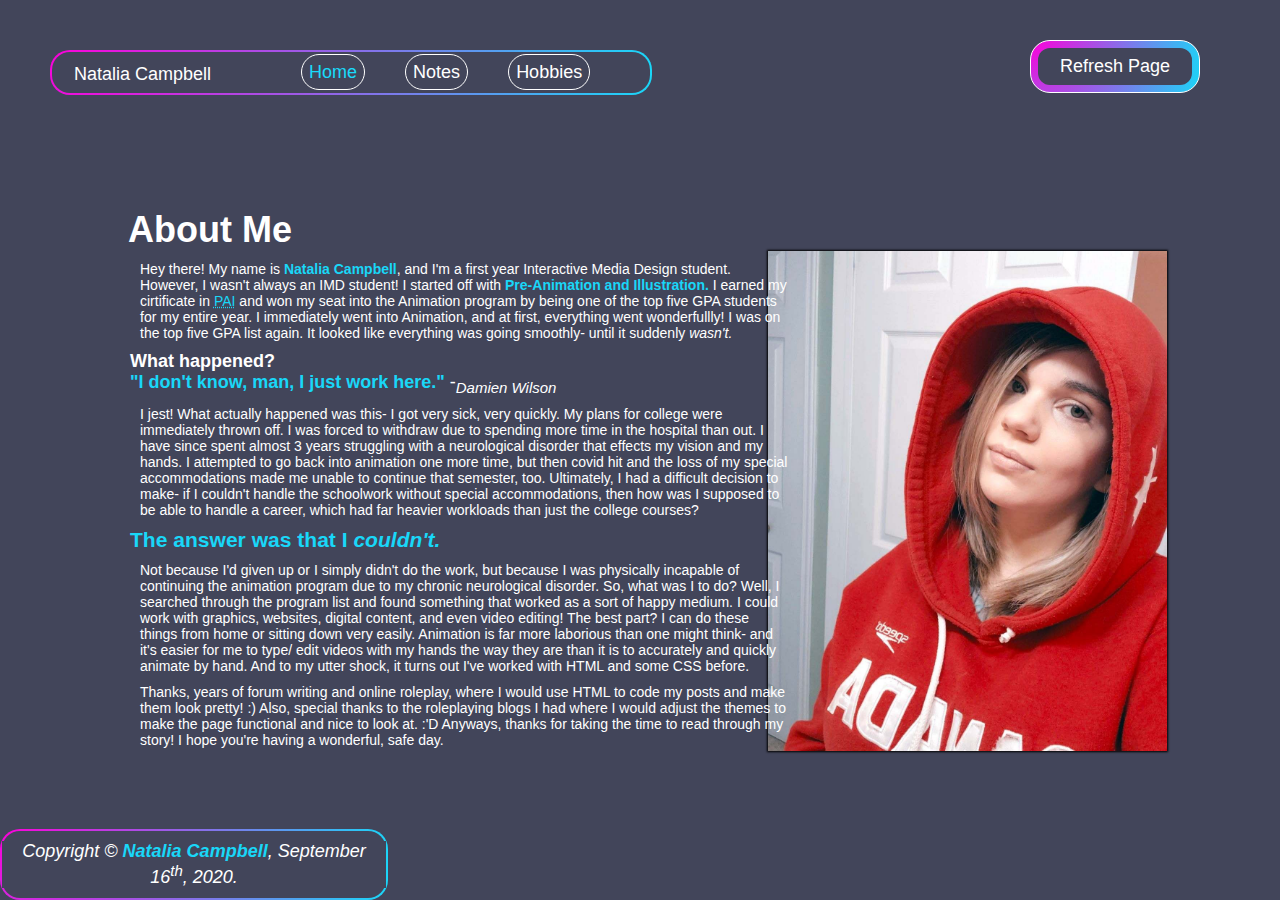
<file: html-assignment/index.html>
<!DOCTYPE html>
<html lang="en">
<head>
  <meta charset="UTF-8">
  <meta name="viewport" content="width=device-width, initial-scale=1.0">
  <title>Natalia Campbell - Home</title>
  <link rel="stylesheet" href="css/style.css">
</head>

<body>

 <!-- NAVIGATION BAR SECTION -->

<!-- The colours are not the best, but I wasn't really trying to find gradient colours that worked well with the design. I was just trying to find a basic starting gradient to see if I could get the CSS to work, first. So... sorry it's kind of ugly again! Haha! xD -->

  <nav>
  <div class="container">
    <div class="menu">
      <ul>
        <li class="logo">
          Natalia Campbell
        </li>
        <li>
          <a class="active" href="index.html">Home</a>
        </li>
        <li>
          <a href="notes.html">Notes</a>
        </li>
        <li>
          <a href="hobbies.html">
            Hobbies
          </a>
        </li>
        <li>
          <a href="index.html" class= "ref">
            <span>
              Refresh Page
            </span>
          </a>
        </li>
      </ul>
    </div>
    </div>
    </nav>

 <!-- HEADER SECTION -->

    <header class= "site-title">
         <h1>About Me</h1>
    </header>
   
   <!-- PAGE CONTENT -->
        <div class="main-section">
        <div class="content">
        <p>
          Hey there! My name is <strong><span class="color-1"> Natalia Campbell</span></strong>, and I'm a first year Interactive Media Design student. However, I wasn't always an IMD student! I started off with <strong><span class="color-1">Pre-Animation and Illustration.</span></strong> I earned my cirtificate in <abbr class="color-1" title="Pre-Animation and Illustration">PAI</abbr> and won my seat into the Animation program by being one of the top five GPA students for my entire year. I immediately went into Animation, and at first, everything went wonderfullly! I was on the top five GPA list again. It looked like everything was going smoothly- until it suddenly <em>wasn't.</em>
        </p>
        <h4 class="what">What happened?</h4>
   <blockquote class="font-2">
      <span class="color-1"><strong>"I don't know, man, I just work here."</strong></span> -<cite><sub>Damien Wilson</sub></cite>
   </blockquote>
   <p>
       I jest! What actually happened was this- I got very sick, very quickly. My plans for college were immediately thrown off. I was forced to withdraw due to spending more time in the hospital than out. I have since spent almost 3 years struggling with a neurological disorder that effects my vision and my hands. I attempted to go back into animation one more time, but then covid hit and the loss of my special accommodations made me unable to continue that semester, too. Ultimately, I had a difficult decision to make- if I couldn't handle the schoolwork without special accommodations, then how was I supposed to be able to handle a career, which had far heavier workloads than just the college courses?
   </p>
   <h3 class="color-1">The answer was that I <em>couldn't.</em></h3>
    <p>
      Not because I'd given up or I simply didn't do the work, but because I was physically incapable of continuing the animation program due to my chronic neurological disorder. So, what was I to do? Well, I searched through the program list and found something that worked as a sort of happy medium. I could work with graphics, websites, digital content, and even video editing! The best part? I can do these things from home or sitting down very easily. Animation is far more laborious than one might think- and it's easier for me to type/ edit videos with my hands the way they are than it is to accurately and quickly animate by hand. And to my utter shock, it turns out I've worked with HTML and some CSS before.  
   </p>
   <p>
      Thanks, years of forum writing and online roleplay, where I would use HTML to code my posts and make them look pretty! :)  Also, special thanks to the roleplaying blogs I had where I would adjust the themes to make the page functional and nice to look at. :'D Anyways, thanks for taking the time to read through my story! I hope you're having a wonderful, safe day.
   </p>
      </div>
    </div>
  <div class="picture">
    <img id="my-image" src="images/me.jpeg" alt="Picture of me in a red hoodie">
  </div>
  <div class="copy">
    <footer>
       <em>Copyright &copy; <strong><span class="color-1"> Natalia Campbell</span></strong>, September 16<sup>th</sup>, 2020.</em>
    </footer>
  </div>
</body>
</html>
</file>
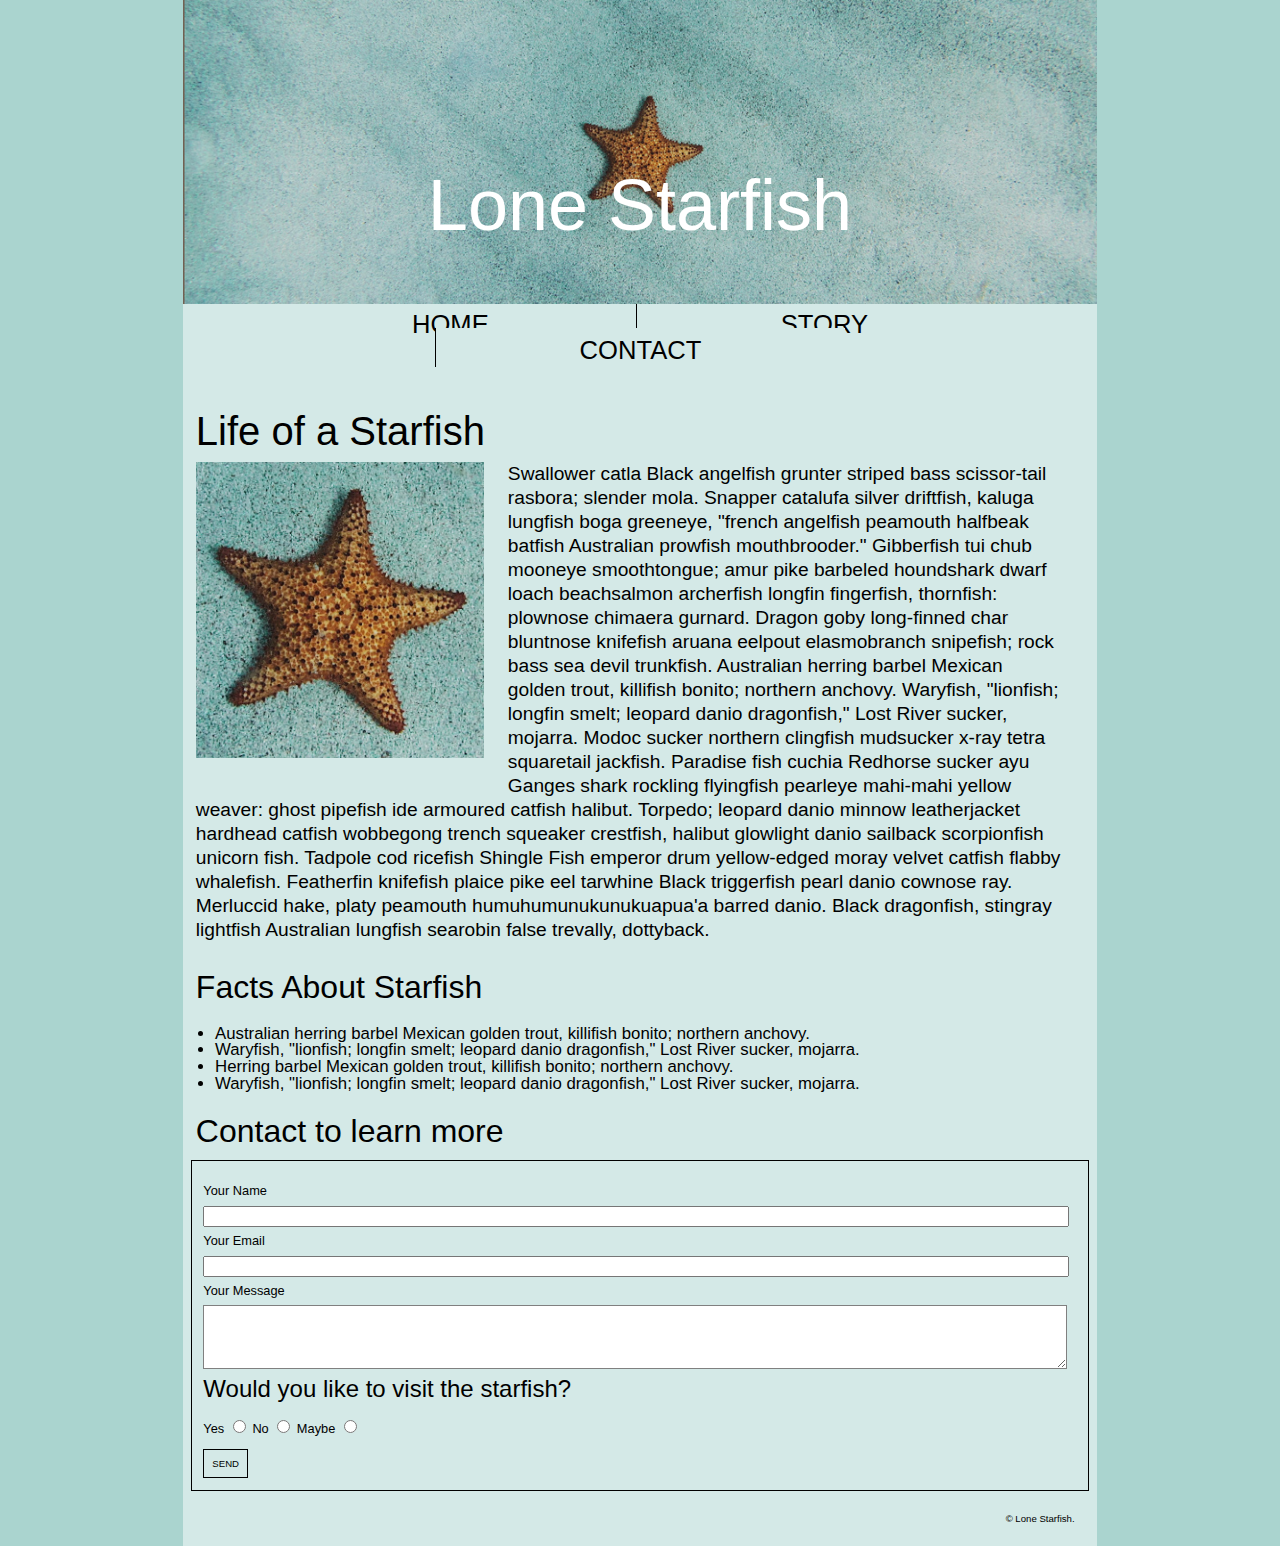
<file: midterm/index.html>
<!DOCTYPE html>
<html lang="en">
<head>
  <meta charset="UTF-8">
  <meta name="viewport" content="width=device-width, initial-scale=1.0">
  <title>Lone Starfish</title>
  <link rel="stylesheet" href="css/style.css">
</head>
<body class="container">
<div class="main-col">
  <header>
<div class="image-1">
  <img src="images/lone-starfish-wide.jpg" class="header" alt=" Single starfish sitting on light blue sand">
  <div class="lone">
    <h1>Lone Starfish</h1>
  </div>
</div>

<!-- NAVIGATION -->
   
   <nav class="navigation">
    <ul>
      <li class="no-b">
        <a href="#">Home</a>
      </li>
      <li>
        <a href="#">Story</a>
      </li>
      <li>
        <a href="#">Contact</a>
      </li>
    </ul>
   </nav>
  </header>

  <!-- MAIN BODY -->

  <main>
    <article>
      <h2 class="life">Life of a Starfish</h2>
      <div class="image-2">
        <img class="para" src="images/lone-starfish.jpg" alt="Zoomed in image of simgle starfish sitting on sand">
      </div>
       <div class="content">
      <p>
        Swallower catla Black angelfish grunter striped bass scissor-tail rasbora; slender mola. Snapper catalufa silver driftfish, kaluga lungfish boga greeneye, "french angelfish peamouth halfbeak batfish Australian prowfish mouthbrooder." Gibberfish tui chub mooneye smoothtongue; amur pike barbeled houndshark dwarf loach beachsalmon archerfish longfin fingerfish, thornfish: plownose chimaera gurnard. Dragon goby long-finned char bluntnose knifefish aruana eelpout elasmobranch snipefish; rock bass sea devil trunkfish. Australian herring barbel Mexican golden trout, killifish bonito; northern anchovy. Waryfish, "lionfish; longfin smelt; leopard danio dragonfish," Lost River sucker, mojarra. Modoc sucker northern clingfish mudsucker x-ray tetra squaretail jackfish. Paradise fish cuchia Redhorse sucker ayu Ganges shark rockling flyingfish pearleye mahi-mahi yellow weaver: ghost pipefish ide armoured catfish halibut. Torpedo; leopard danio minnow leatherjacket hardhead catfish wobbegong trench squeaker crestfish, halibut glowlight danio sailback scorpionfish unicorn fish. Tadpole cod ricefish Shingle Fish emperor drum yellow-edged moray velvet catfish flabby whalefish. Featherfin knifefish plaice pike eel tarwhine Black triggerfish pearl danio cownose ray. Merluccid hake, platy peamouth humuhumunukunukuapua'a barred danio. Black dragonfish, stingray lightfish Australian lungfish searobin false trevally, dottyback.
      </p>
       </div>
      </article>
      </main>

      <!-- FACTS LIST -->
      <section>
      <h3 class="facts">Facts About Starfish</h3>
      <div class="facts-list">
        <ul>
          <li>
            Australian herring barbel Mexican golden trout, killifish bonito; northern anchovy. 
          </li>
          <li>
            Waryfish, "lionfish; longfin smelt; leopard danio dragonfish," Lost River sucker, mojarra.
          </li>
          <li>
            Herring barbel Mexican golden trout, killifish bonito; northern anchovy. 
          </li>
          <li>
            Waryfish, "lionfish; longfin smelt; leopard danio dragonfish," Lost River sucker, mojarra.
          </li>
        </ul>
      </div>
      </section>
<!-- CONTACT FORM -->

      <section>
        <h3 class="contact"> Contact to learn more</h3>

        <div class="cont-2">
          <div class="form">
          <form action="go.html" method="post">
            <div>
              <label for="fullname">Your Name</label>
              <input type="text" id="fullname" name="fullname" required>
            </div>
            <div>
              <label for="youremail">Your Email</label>
              <input type="email" id="youremail" name="youremail" required>
            </div>
            <div>
              <label for="message">Your Message</label>
              <textarea name="message" id="message" required></textarea>
            </div>
        <div>
          <h3 class="starfish">Would you like to visit the starfish?</h3>
          <label for="yes">Yes</label>
          <input type="radio" id="yes" name="visit">

          <label for="no">No</label>
          <input type="radio" id="no" name="visit">

          <label for="maybe">Maybe</label>
          <input type="radio" id="maybe" name="visit">
        </div>
        <button class="send" type="submit">Send</button>
        </form>
        </div>
      </div>
      </section>

      <!-- FOOTER 
       -->
      <div class="footer">
        <footer> &copy; Lone Starfish.</footer>
      </div>
  </div>
</body>
</html>
</file>
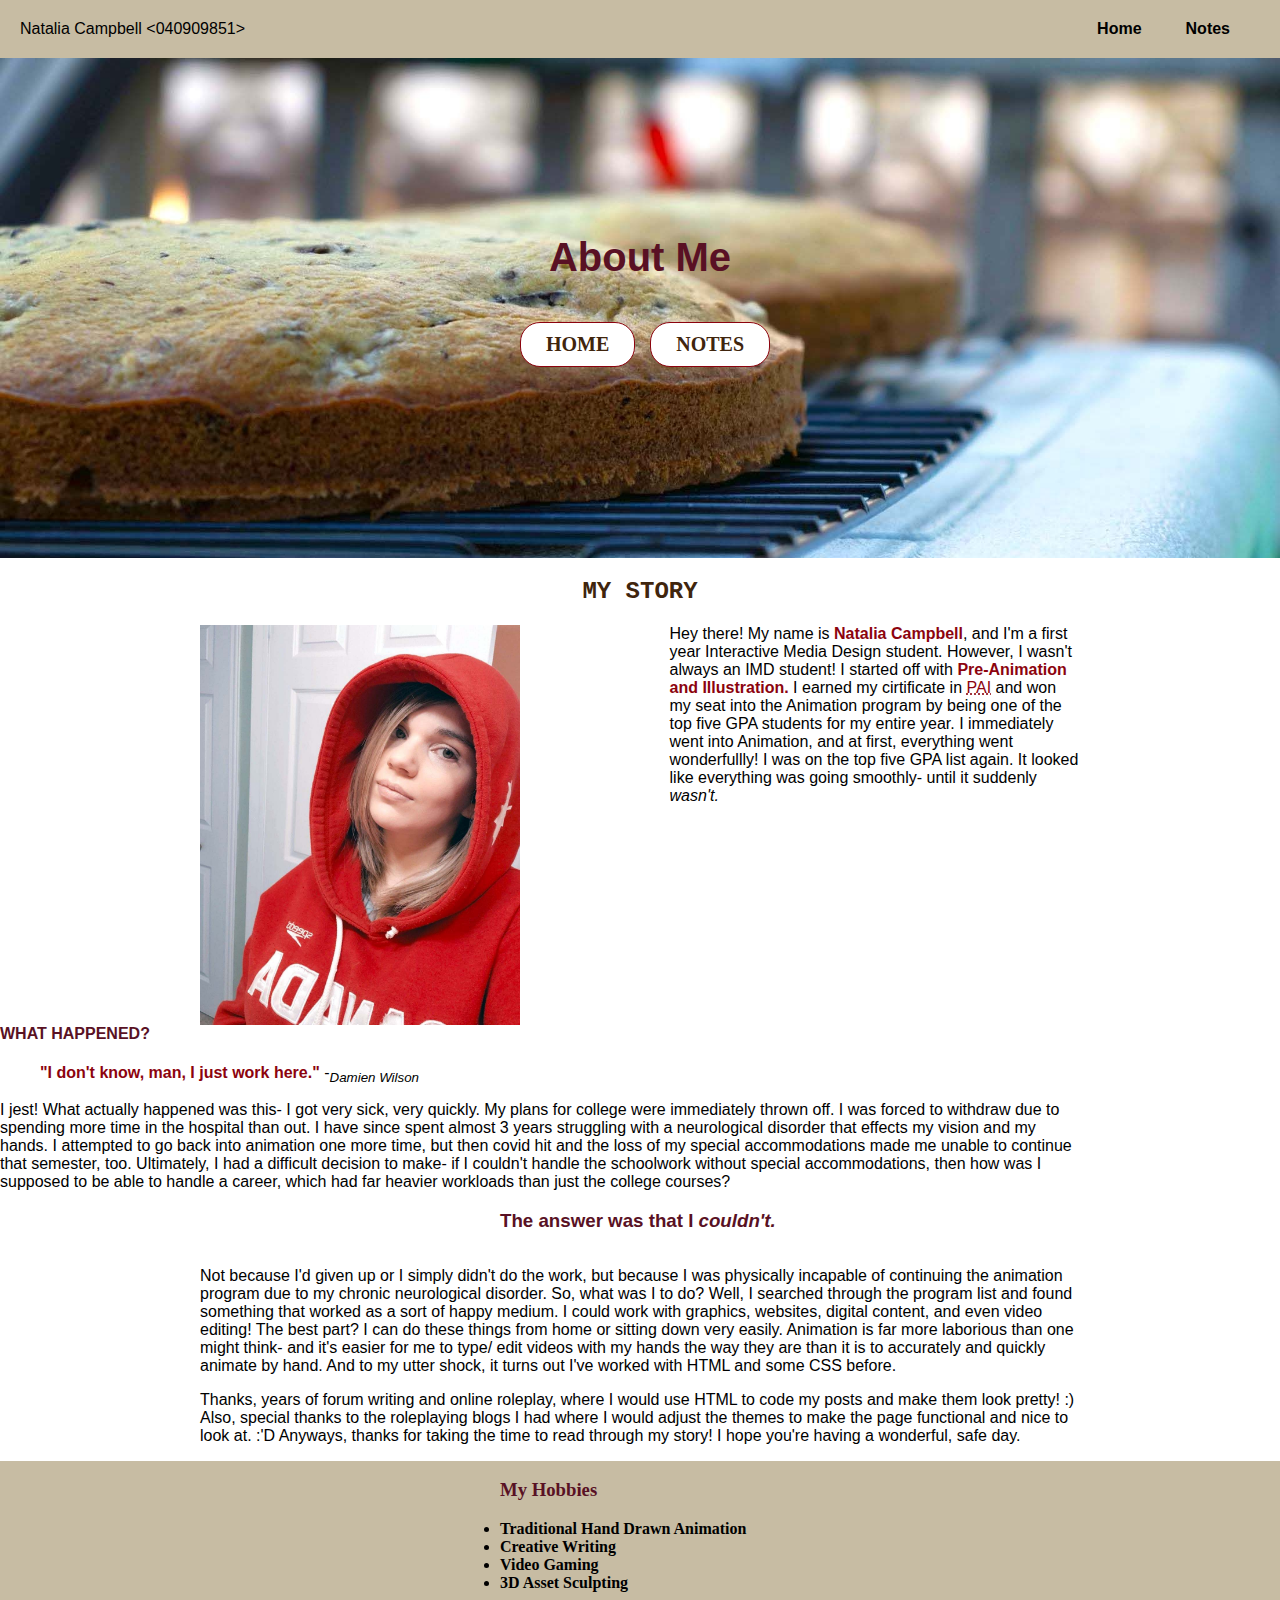
<file: simple-html-website/index.html>
<!DOCTYPE html>
<html lang="en">
<head>
  <meta charset="UTF-8">
  <meta name="viewport" content="width=device-width, initial-scale=1.0">
  <title>Natalia Campbell - Home</title>
<link rel="stylesheet" href="css/style.css">
</head>

<body>

  <!-- NAVIGATION BAR SECTION -->
  <nav>
    <div class="logo">Natalia Campbell &lt;040909851&gt;</div>
    <div class="menu">
      <ul>
        <li>
          <a href="index.html">Home</a>
        </li>
        <li>
          <a href="notes.html">Notes</a>
        </li>
      </ul>
    </div>
  </nav>

<!-- HEADER SECTION -->

<header>
  <div class="container">
   <h1>About Me</h1>
   <a class="btn-home" href="index.html">HOME</a>
   <a class="btn-notes" href="notes.html">NOTES</a>
  </div>
</header>

<!-- ABOUT ME SECTION -->

<div class="about-me">
   <h2>my story</h2>
   <div class="col-left">
     <img src="images/me.jpeg" alt="Natalia Campbell standing in her bathroom with a red hoodie on.">
   </div>
   <div class="col-right">
    <p class="font-style">
      Hey there! My name is <strong><span class="color-1"> Natalia Campbell</span></strong>, and I'm a first year Interactive Media Design student. However, I wasn't always an IMD student! I started off with <strong><span class="color-1">Pre-Animation and Illustration.</span></strong> I earned my cirtificate in <abbr class="color-1" title="Pre-Animation and Illustration">PAI</abbr> and won my seat into the Animation program by being one of the top five GPA students for my entire year. I immediately went into Animation, and at first, everything went wonderfullly! I was on the top five GPA list again. It looked like everything was going smoothly- until it suddenly <em>wasn't.</em>
   </p>
    <h4 class="what">What happened?</h4>
   <blockquote class="font-2">
      <span class="color-1"><strong>"I don't know, man, I just work here."</span></strong> -<cite><sub>Damien Wilson</sub></cite>
   </blockquote>
   <p class="font-style">
       I jest! What actually happened was this- I got very sick, very quickly. My plans for college were immediately thrown off. I was forced to withdraw due to spending more time in the hospital than out. I have since spent almost 3 years struggling with a neurological disorder that effects my vision and my hands. I attempted to go back into animation one more time, but then covid hit and the loss of my special accommodations made me unable to continue that semester, too. Ultimately, I had a difficult decision to make- if I couldn't handle the schoolwork without special accommodations, then how was I supposed to be able to handle a career, which had far heavier workloads than just the college courses?
   </p>
   <h3 class="font-2">The answer was that I <em>couldn't.</em></h3>
   <div class="text-col">
    <p class="font-style">
      Not because I'd given up or I simply didn't do the work, but because I was physically incapable of continuing the animation program due to my chronic neurological disorder. So, what was I to do? Well, I searched through the program list and found something that worked as a sort of happy medium. I could work with graphics, websites, digital content, and even video editing! The best part? I can do these things from home or sitting down very easily. Animation is far more laborious than one might think- and it's easier for me to type/ edit videos with my hands the way they are than it is to accurately and quickly animate by hand. And to my utter shock, it turns out I've worked with HTML and some CSS before.  
   </p>
   <p class="font-style">
      Thanks, years of forum writing and online roleplay, where I would use HTML to code my posts and make them look pretty! :)  Also, special thanks to the roleplaying blogs I had where I would adjust the themes to make the page functional and nice to look at. :'D Anyways, thanks for taking the time to read through my story! I hope you're having a wonderful, safe day.
   </p>
   </div>
   </div>
 </div>

 <div class="hobbies">
   <div class="list">
    <h3>My Hobbies</h3>
    <ul>
       <li>Traditional Hand Drawn Animation</li>
       <li>Creative Writing</li>
       <li>Video Gaming</li>
       <li>3D Asset Sculpting</li>
    </ul>
   </div>
 </div>
    <footer>
      <em>Copyright &copy; <strong><span class="color-1"> Natalia Campbell</span></strong>, September 16<sup>th</sup>, 2020.</em>
    </footer>

</body>
</html>
</file>
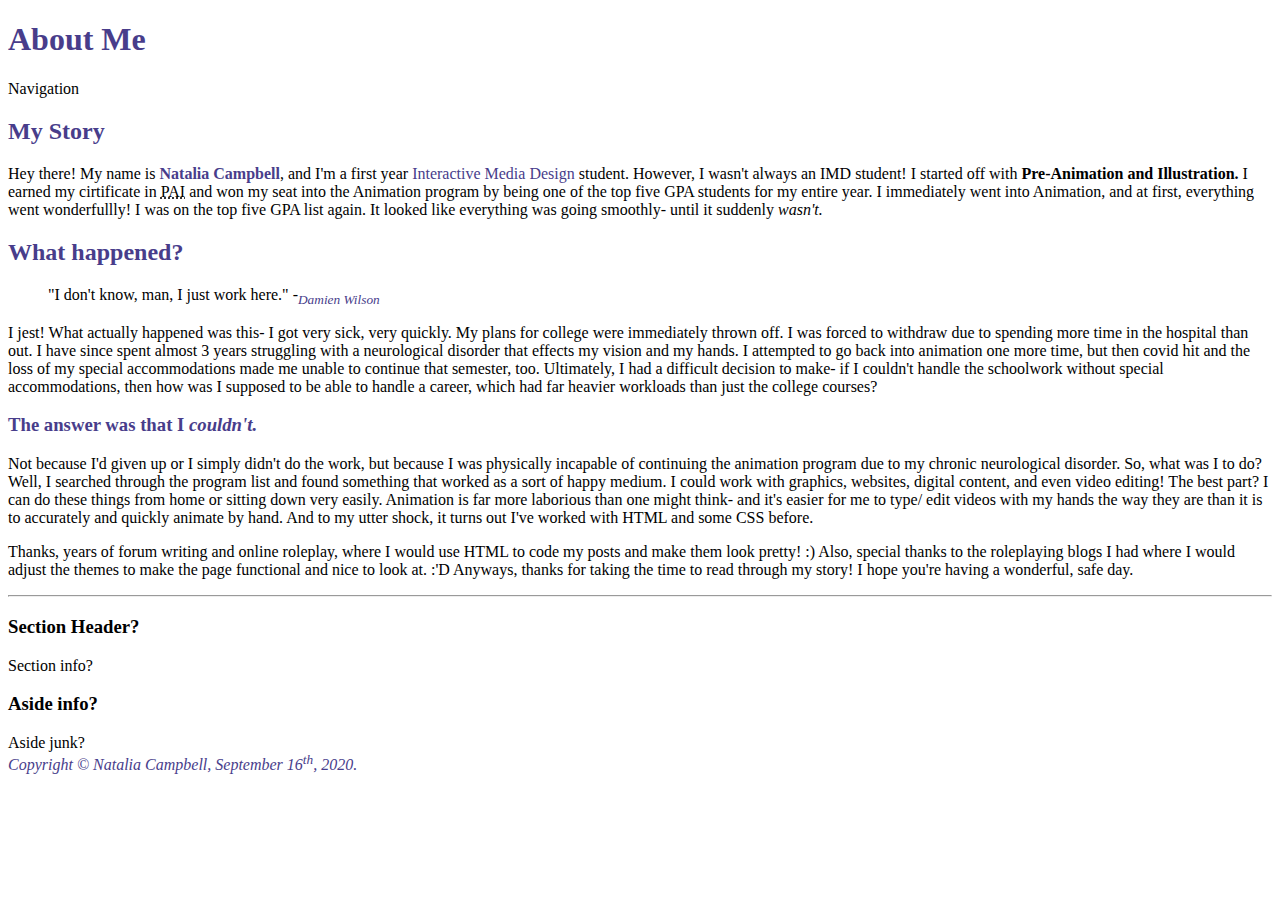
<file: week-2/index.html>
<!DOCTYPE html>
 <html lang="en">

<head>
 <meta charset="UTF-8">
 <title>Natalia Campbell</title>
</head>

<body>
 <header>
     <h1 style=color:darkslateblue>About Me</h1>
     <nav>Navigation</nav>
 </header>
  <!-- Page content -->
  <main>
      <article>
         <h2 style=color:darkslateblue>My Story</h2>
         <p>
             Hey there! My name is <strong><span style=color:darkslateblue>Natalia Campbell</span></strong>, and I'm a first year <span style=color:darkslateblue>Interactive Media Design</span> student. However, I wasn't always an IMD student! I started off with <strong>Pre-Animation and Illustration.</strong> I earned my cirtificate in <abbr title="Pre-Animation and Illustration">PAI</abbr> and won my seat into the Animation program by being one of the top five GPA students for my entire year. I immediately went into Animation, and at first, everything went wonderfullly! I was on the top five GPA list again. It looked like everything was going smoothly- until it suddenly <em>wasn't.</em>
         </p>
         <h2 style=color:darkslateblue>What happened?</h2>
         <blockquote>
             "I don't know, man, I just work here." -<cite style=color:darkslateblue><sub>Damien Wilson</sub></cite>
         </blockquote>
         <p>
              I jest! What actually happened was this- I got very sick, very quickly. My plans for college were immediately thrown off. I was forced to withdraw due to spending more time in the hospital than out. I have since spent almost 3 years struggling with a neurological disorder that effects my vision and my hands. I attempted to go back into animation one more time, but then covid hit and the loss of my special accommodations made me unable to continue that semester, too. Ultimately, I had a difficult decision to make- if I couldn't handle the schoolwork without special accommodations, then how was I supposed to be able to handle a career, which had far heavier workloads than just the college courses?
         </p>
         <h3 style=color:darkslateblue>The answer was that I <em>couldn't.</em></h3>
         <p>
             Not because I'd given up or I simply didn't do the work, but because I was physically incapable of continuing the animation program due to my chronic neurological disorder. So, what was I to do? Well, I searched through the program list and found something that worked as a sort of happy medium. I could work with graphics, websites, digital content, and even video editing! The best part? I can do these things from home or sitting down very easily. Animation is far more laborious than one might think- and it's easier for me to type/ edit videos with my hands the way they are than it is to accurately and quickly animate by hand. And to my utter shock, it turns out I've worked with HTML and some CSS before.  
         </p>
         <p>
             Thanks, years of forum writing and online roleplay, where I would use HTML to code my posts and make them look pretty! :)  Also, special thanks to the roleplaying blogs I had where I would adjust the themes to make the page functional and nice to look at. :'D Anyways, thanks for taking the time to read through my story! I hope you're having a wonderful, safe day.
         </p>
         <hr>
         <section>
             <h3>Section Header?</h3>
             Section info?
         </section>
      </article>
      <aside>
          <h3>Aside info?</h3>
          Aside junk?
      </aside>
  </main> 
 <footer style=color:darkslateblue>
    <em>Copyright &copy; Natalia Campbell, September 16<sup>th</sup>, 2020.</em>
 </footer>
</body>

</html>
</file>
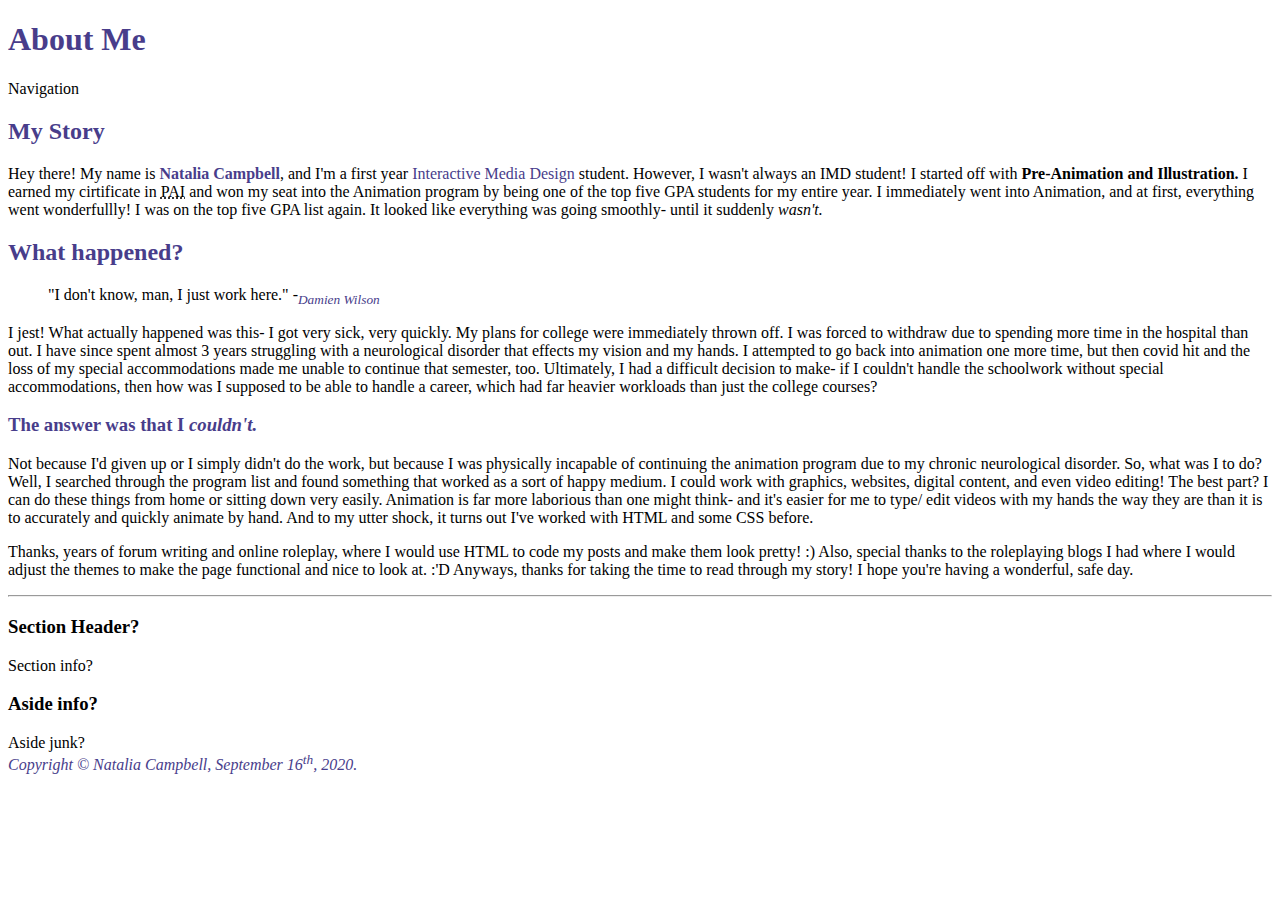
<file: week-3-attempt/index.html>
<!DOCTYPE html>
 <html lang="en">

<head>
 <meta charset="UTF-8">
 <title>Natalia Campbell</title>
</head>

<body>
 <header>
     <h1 style="color:darkslateblue">About Me</h1>
     <nav>Navigation</nav>
 </header>
  <!-- Page content -->
  <main>
      <article>
         <h2 style="color:darkslateblue">My Story</h2>
         <p>
             Hey there! My name is <strong><span style="color:darkslateblue">Natalia Campbell</span></strong>, and I'm a first year <span style="color:darkslateblue">Interactive Media Design</span> student. However, I wasn't always an IMD student! I started off with <strong>Pre-Animation and Illustration.</strong> I earned my cirtificate in <abbr title="Pre-Animation and Illustration">PAI</abbr> and won my seat into the Animation program by being one of the top five GPA students for my entire year. I immediately went into Animation, and at first, everything went wonderfullly! I was on the top five GPA list again. It looked like everything was going smoothly- until it suddenly <em>wasn't.</em>
         </p>
         <h2 style="color:darkslateblue">What happened?</h2>
         <blockquote>
             "I don't know, man, I just work here." -<cite style="color:darkslateblue"><sub>Damien Wilson</sub></cite>
         </blockquote>
         <p>
              I jest! What actually happened was this- I got very sick, very quickly. My plans for college were immediately thrown off. I was forced to withdraw due to spending more time in the hospital than out. I have since spent almost 3 years struggling with a neurological disorder that effects my vision and my hands. I attempted to go back into animation one more time, but then covid hit and the loss of my special accommodations made me unable to continue that semester, too. Ultimately, I had a difficult decision to make- if I couldn't handle the schoolwork without special accommodations, then how was I supposed to be able to handle a career, which had far heavier workloads than just the college courses?
         </p>
         <h3 style="color:darkslateblue">The answer was that I <em>couldn't.</em></h3>
         <p>
             Not because I'd given up or I simply didn't do the work, but because I was physically incapable of continuing the animation program due to my chronic neurological disorder. So, what was I to do? Well, I searched through the program list and found something that worked as a sort of happy medium. I could work with graphics, websites, digital content, and even video editing! The best part? I can do these things from home or sitting down very easily. Animation is far more laborious than one might think- and it's easier for me to type/ edit videos with my hands the way they are than it is to accurately and quickly animate by hand. And to my utter shock, it turns out I've worked with HTML and some CSS before.  
         </p>
         <p>
             Thanks, years of forum writing and online roleplay, where I would use HTML to code my posts and make them look pretty! :)  Also, special thanks to the roleplaying blogs I had where I would adjust the themes to make the page functional and nice to look at. :'D Anyways, thanks for taking the time to read through my story! I hope you're having a wonderful, safe day.
         </p>
         <hr>
         <section>
             <h3>Section Header?</h3>
             Section info?
         </section>
      </article>
      <aside>
          <h3>Aside info?</h3>
          Aside junk?
      </aside>
  </main> 
 <footer style="color:darkslateblue">
    <em>Copyright &copy; Natalia Campbell, September 16<sup>th</sup>, 2020.</em>
 </footer>
</body>

</html>
</file>
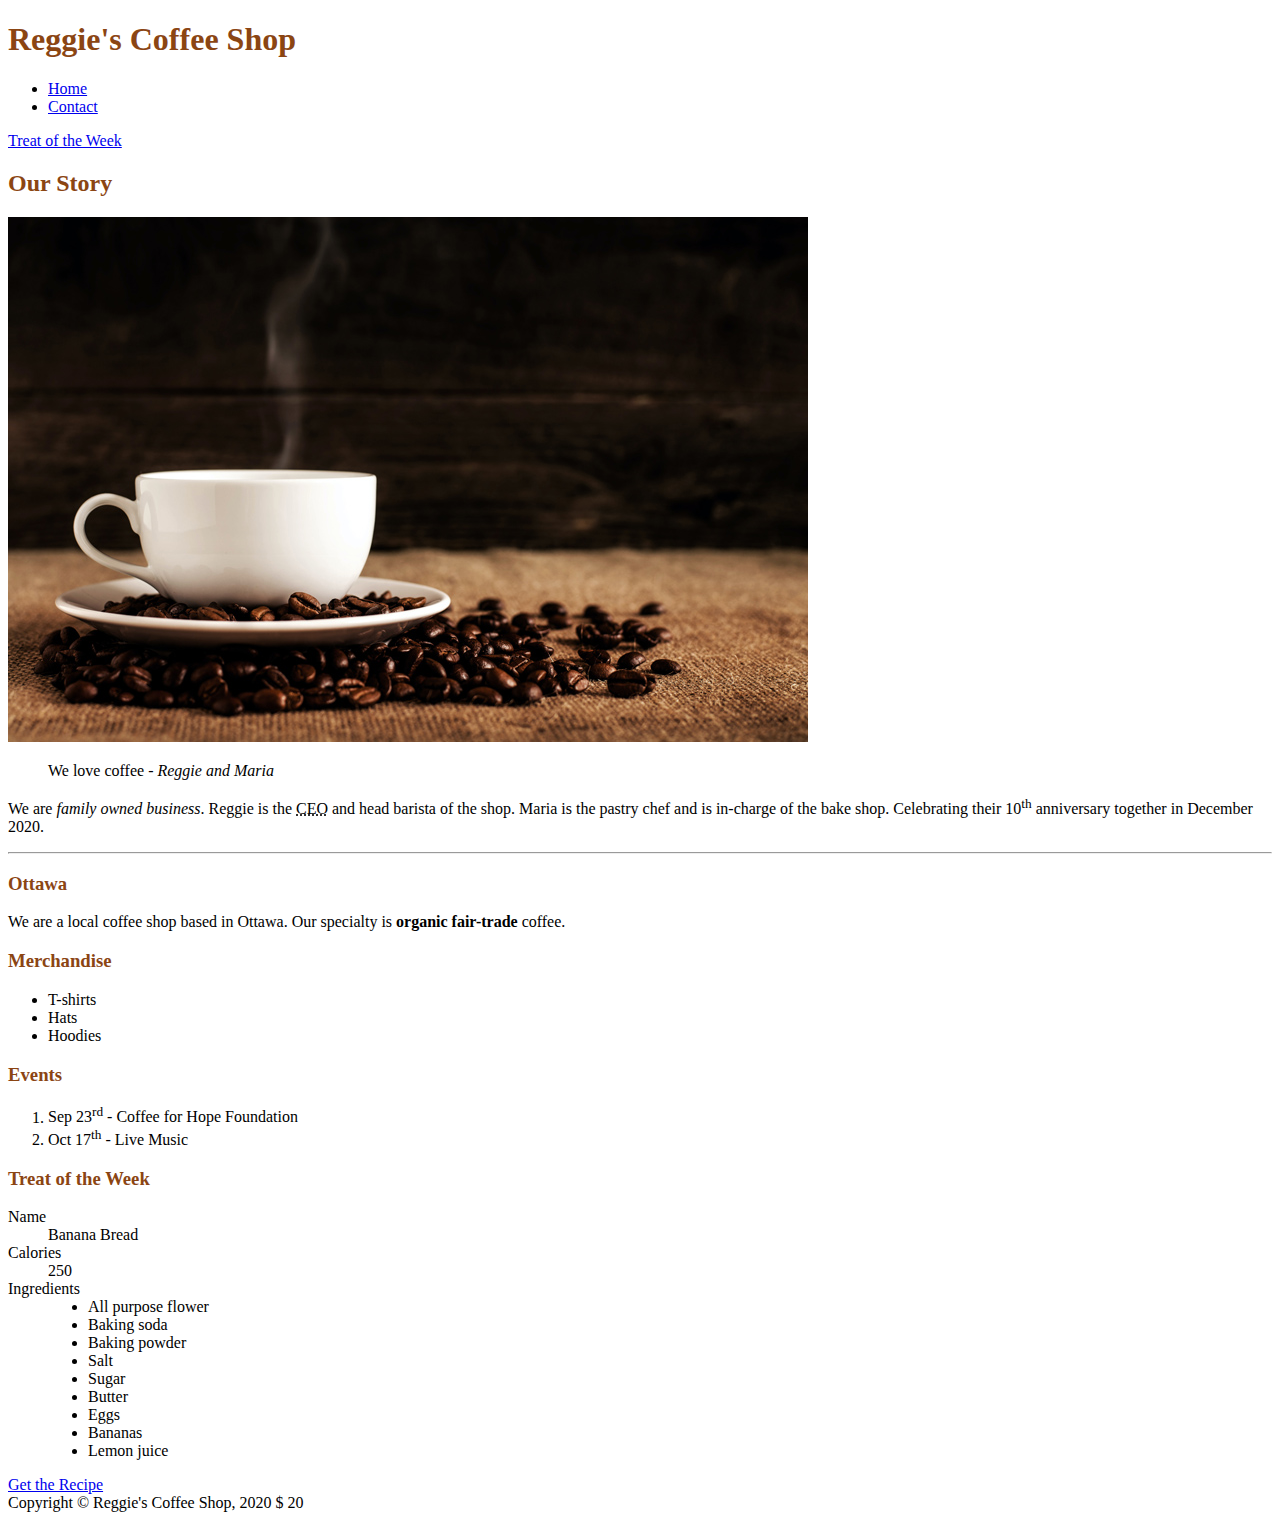
<file: week-4/index.html>
<!DOCTYPE html>
<html lang="en">

<head>
  <meta charset="UTF-8">
  <title>Reggie's Coffee Shop - Home</title>
</head>

<body>
  <!-- Control + / or Command + / -->
  <!-- This is a HTML comment -->
  <!-- Site header -->
  <header>
    <h1 style="color:saddlebrown">Reggie's Coffee Shop</h1>
    <nav>
        <ul>
            <li>
                <a href="index.html">Home</a>
            </li>
            <li>
                <a href="contact.html">Contact</a>
            </li>
        </ul>
    </nav>
  </header>
  <!-- page content -->
  <main>
      <a href="#tow">Treat of the Week</a>
      <article>
      <h2 style="color:saddlebrown;">Our Story</h2>
      <!--Adding Image-->
      
      <img src="images/coffee-shop.jpg" alt="coffee cup on top of a pile of coffee beans">
      <blockquote>
        We love coffee <cite>- Reggie and Maria</cite>
      </blockquote>
      <p>
        We are <em>family owned business</em>. Reggie is the <abbr title="Chief Executive Officer">CEO</abbr> and head barista of the shop. Maria is the pastry chef and is in-charge of the bake shop. Celebrating their 10<sup>th</sup> anniversary together in December 2020.
        <!-- alt + Z to wrap and unwrap the text -->
      </p>
      <hr>
      <section>
        <h3 style="color:saddlebrown">Ottawa</h3>
        <p>We are a local coffee shop based in Ottawa. Our specialty is <b>organic fair-trade</b> coffee.</p>
      </section>
    </article>
    <aside>
      <h3 style="color:saddlebrown">Merchandise</h3>
      <ul>
          <li>T-shirts</li>
          <li>Hats</li>
          <li>Hoodies</li>
      </ul>
    </aside>
    <!--Adding section for the OL-->
    <section>
        <h3 style="color:saddlebrown">Events</h3>
        <ol>
            <li>Sep 23<sup>rd</sup> - Coffee for Hope Foundation</li>
            <li>Oct 17<sup>th</sup> - Live Music</li>
        </ol>
    </section>
    <!--Adding section for description list-->
    <section id="tow">
        <h3 style="color:saddlebrown">Treat of the Week</h3>
        <dl>
            <dt>Name</dt>
            <dd>Banana Bread</dd>
            <dt>Calories</dt>
            <dd>250</dd>
            <dt>Ingredients</dt>
            <dd>
                <ul>
                    <li>All purpose flower</li>
                    <li>Baking soda</li>
                    <li>Baking powder</li>
                    <li>Salt</li>
                    <li>Sugar</li>
                    <li>Butter</li>
                    <li>Eggs</li>
                    <li>Bananas</li>
                    <li>Lemon juice</li>
                </ul>
            </dd>
        </dl>
        <!--Adding link to recipe site and opening in new tab -->
        <a href="https://www.yummly.com/recipe/Banana-Bread-1033797?prm-v1" target="_blank">Get the Recipe</a>
    </section>
  </main>
  <footer>
    <!-- HTML Entity -->
    Copyright &copy; Reggie&apos;s Coffee Shop, 2020 &dollar; 20
  </footer>
</body>

</html>
</file>
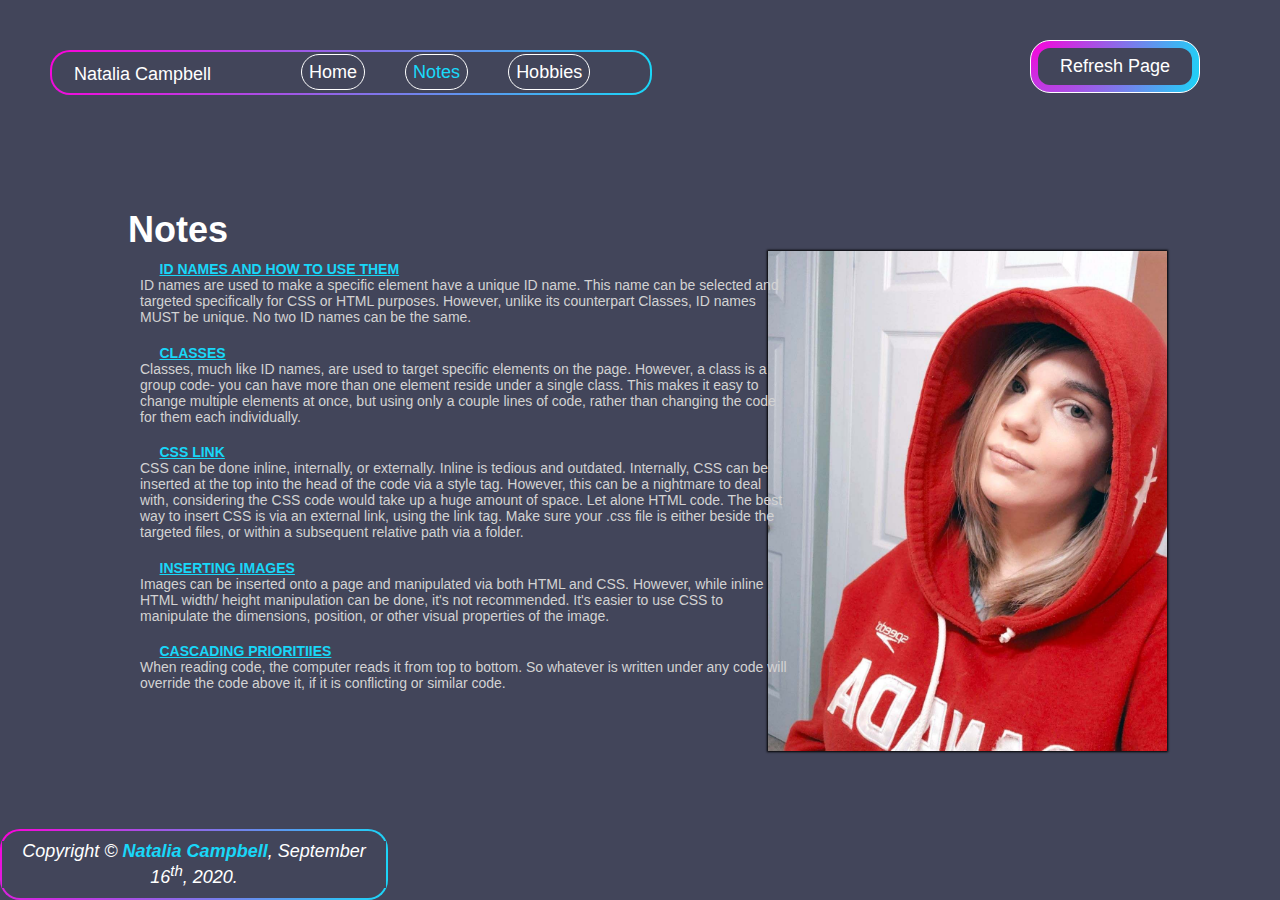
<file: html-assignment/notes.html>
<!DOCTYPE html>
<html lang="en">
<head>
  <meta charset="UTF-8">
  <meta name="viewport" content="width=device-width, initial-scale=1.0">
  <title>Natalia Campbell - Notes</title>
<link rel="stylesheet" href="css/style.css">
</head>

<body>

<!-- NAVIGATION BAR SECTION -->

<nav>
  <div class="container">
    <div class="menu">
      <ul>
        <li class="logo">
          Natalia Campbell
        </li>
        <li>
          <a href="index.html">Home</a>
        </li>
        <li>
          <a class="active" href="notes.html">Notes</a>
        </li>
        <li>
          <a href="hobbies.html">
            Hobbies
          </a>
        </li>
        <li>
          <a href="notes.html" class= "ref">
            <span>
              Refresh Page
            </span>
          </a>
        </li>
      </ul>
    </div>
    </div>
    </nav>

<!-- HEADER SECTION -->

 <header class= "site-title">
  <h1>Notes</h1>
 </header>
  <!--Page Content-->
  <main>
    <div class="main-section">
      <div class="content">
      <dl>
        <dt>ID NAMES AND HOW TO USE THEM</dt>
        <dd>ID names are used to make a specific element have a unique ID name. This name can be selected and targeted specifically for CSS or HTML purposes. However, unlike its counterpart Classes, ID names MUST be unique. No two ID names can be the same.</dd>
        <dt>CLASSES</dt>
        <dd>Classes, much like ID names, are used to target specific elements on the page. However, a class is a group code- you can have more than one element reside under a single class. This makes it easy to change multiple elements at once, but using only a couple lines of code, rather than changing the code for them each individually.</dd>
        <dt>CSS LINK</dt>
        <dd>CSS can be done inline, internally, or externally. Inline is tedious and outdated. Internally, CSS can be inserted at the top into the head of the code via a style tag. However, this can be a nightmare to deal with, considering the CSS code would take up a huge amount of space. Let alone HTML code. The best way to insert CSS is via an external link, using the link tag. Make sure your .css file is either beside the targeted files, or within a subsequent relative path via a folder.</dd>
        <dt>INSERTING IMAGES</dt>
        <dd>Images can be inserted onto a page and manipulated via both HTML and CSS. However, while inline HTML width/ height manipulation can be done, it's not recommended. It's easier to use CSS to manipulate the dimensions, position, or other visual properties of the image.</dd>
        <dt>CASCADING PRIORITIIES</dt>
        <dd>When reading code, the computer reads it from top to bottom. So whatever is written under any code will override the code above it, if it is conflicting or similar code.</dd>
      </dl>
      </div>
      <div class="picture">
        <img id="my-image" src="images/me.jpeg" alt="Picture of me in a red hoodie">
      </div>
      </div>
    </main>

      <!-- FOOTER SECTION -->
      <div class="copy">
        <footer>
          <em>Copyright &copy; <strong><span class="color-1"> Natalia Campbell</span></strong>, September 16<sup>th</sup>, 2020.</em>
        </footer>
      </div>

</body>
</html>
</file>
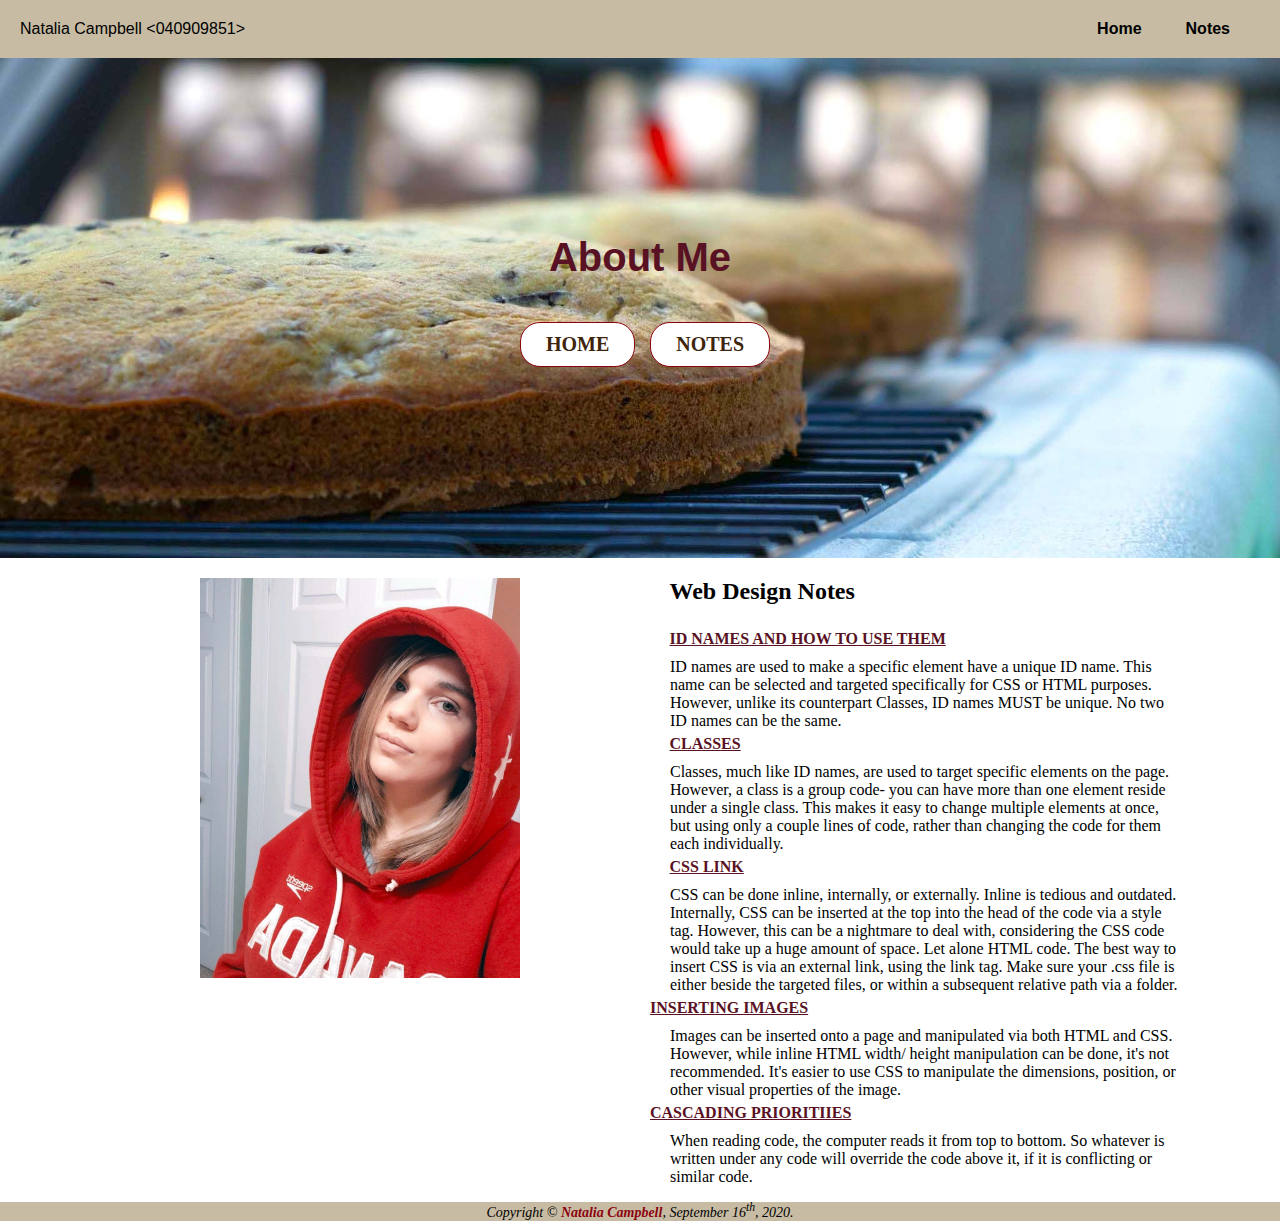
<file: simple-html-website/notes.html>
<!DOCTYPE html>
<html lang="en">
<head>
  <meta charset="UTF-8">
  <meta name="viewport" content="width=device-width, initial-scale=1.0">
  <title>Natalia Campbell - Notes</title>
<link rel="stylesheet" href="css/style.css">
</head>

<body>

  <!-- NAVIGATION BAR SECTION -->
  <nav>
    <div class="logo">Natalia Campbell &lt;040909851&gt;</div>
    <div class="menu">
      <ul>
        <li>
          <a href="index.html">Home</a>
        </li>
        <li>
          <a href="notes.html">Notes</a>
        </li>
      </ul>
    </div>
  </nav>

<!-- HEADER SECTION -->

<header>
  <div class="container">
   <h1>About Me</h1>
   <a class="btn-home" href="index.html">HOME</a>
   <a class="btn-notes" href="notes.html">NOTES</a>
  </div>
</header>


  <!--Page Content-->
  <main>
    <article>

      <div class="col-left">
        <img src="images/me.jpeg" alt="Natalia Campbell standing in her bathroom with a red hoodie on.">
      </div>

      <h2 class="wblist">Web Design Notes</h2>
      <dl>
        <dt>ID NAMES AND HOW TO USE THEM</dt>
        <dd>ID names are used to make a specific element have a unique ID name. This name can be selected and targeted specifically for CSS or HTML purposes. However, unlike its counterpart Classes, ID names MUST be unique. No two ID names can be the same.</dd>
        <dt>CLASSES</dt>
        <dd>Classes, much like ID names, are used to target specific elements on the page. However, a class is a group code- you can have more than one element reside under a single class. This makes it easy to change multiple elements at once, but using only a couple lines of code, rather than changing the code for them each individually.</dd>
        <dt>CSS LINK</dt>
        <dd>CSS can be done inline, internally, or externally. Inline is tedious and outdated. Internally, CSS can be inserted at the top into the head of the code via a style tag. However, this can be a nightmare to deal with, considering the CSS code would take up a huge amount of space. Let alone HTML code. The best way to insert CSS is via an external link, using the link tag. Make sure your .css file is either beside the targeted files, or within a subsequent relative path via a folder.</dd>
        <dt>INSERTING IMAGES</dt>
        <dd>Images can be inserted onto a page and manipulated via both HTML and CSS. However, while inline HTML width/ height manipulation can be done, it's not recommended. It's easier to use CSS to manipulate the dimensions, position, or other visual properties of the image.</dd>
        <dt>CASCADING PRIORITIIES</dt>
        <dd>When reading code, the computer reads it from top to bottom. So whatever is written under any code will override the code above it, if it is conflicting or similar code.</dd>
      </dl>
    </article>
  </main>
     <div id="footern">
      <footer>
        <em>Copyright &copy; <strong><span class="color-1"> Natalia Campbell</span></strong>, September 16<sup>th</sup>, 2020.</em>
      </footer>
     </div>

</body>
</html>
</file>
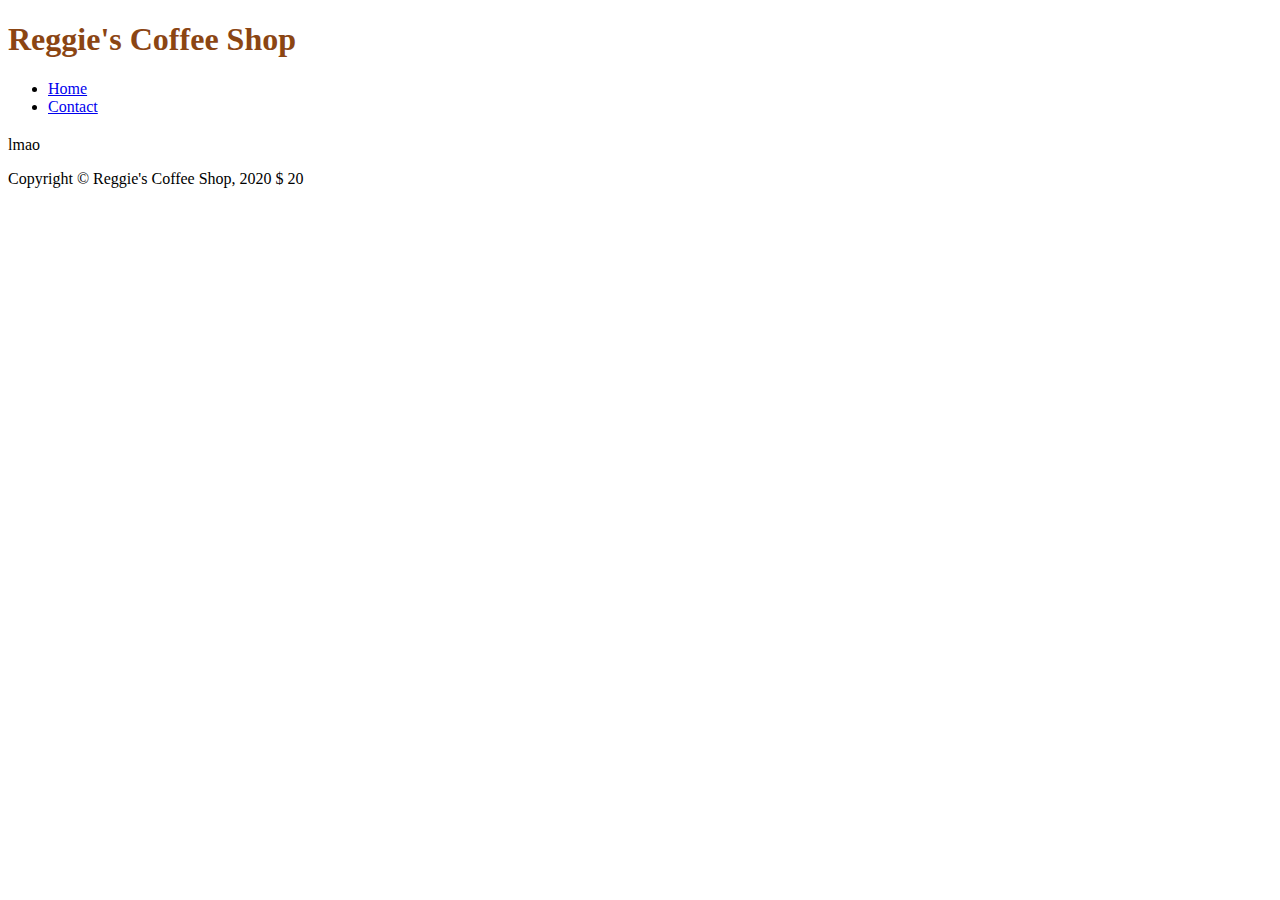
<file: week-4/contact.html>
<!DOCTYPE html>
<html>

<head>
  <meta charset="UTF-8">
  <title>Reggie's Coffee Shop - Contact</title>
</head>

<body>
  <!-- Control + / or Command + / -->
  <!-- This is a HTML comment -->
  <!-- Site header -->
  <header>
    <h1 style="color:saddlebrown">Reggie's Coffee Shop</h1>
    <nav>
        <ul>
            <li>
                <a href="index.html">Home</a>
            </li>
            <li>
                <a href="contact.html">Contact</a>
            </li>
        </ul>
    </nav>
  </header>
  <!-- page content -->
  <main>
   <h2 style=color:saddlebrown></h2>
   <p> lmao</p>
  </main>
  <footer>
    <!-- HTML Entity -->
    Copyright &copy; Reggie&apos;s Coffee Shop, 2020 &dollar; 20
  </footer>
</body>

</html>
</file>
<file: html-assignment/css/style.css>
*{
  margin: 0;
  padding: 0;
  font-family: sans-serif;
}

/* GLOBALLY APPLIED CODE */

body {
  background-color: #42455a;
  font-size: 18px;
  font-family: 'Lucida Sans', 'Lucida Sans Regular', Verdana, sans-serif;
}

header, 
footer {
  background-color:#42455a;
}

.site-title {
  padding-left: 10%;
  padding-top: 5%;
  display: inline-flex;
  margin: 0;
  width: max-content;
  color: white;
  font-family: 'Gill Sans', 'Gill Sans MT', 'Trebuchet MS', sans-serif;
}

.color-1 {
  color: #19d7f8;
}

.font-2 {
  font-family: Arial, Helvetica, sans-serif;
}

/* NAVIGATION SECTION*/

nav ul li a,
nav ul li a:link,
nav ul li a:visited {
  background-color: #42455a;
}

nav:after {
  content: '';
  display: block;
  clear: both;
}

nav ul li a:hover,
nav ul li a:focus {
background-color: white;
color: black;
transition: all 0.5s;
}

.container {
  width: 100%;
  height: 100%;
}

.menu ul {
display: inline-flex;
margin: 50px;
border: 2px solid transparent;
border-radius: 20px;
background-image: linear-gradient(#42455a, #42455a), radial-gradient( circle at top left, #fd00da,#19d7f8);
background-origin: border-box;
background-clip: content-box, border-box;
}

.menu ul li {
  list-style: none;
  text-decoration: none;
  margin: 0 20px;
  cursor: pointer;
  padding-top: 10px;
  padding-bottom: 6px;
}



.menu ul li a {
  text-decoration: none;
  color: white;
  font-family: "Comic Sans MS", cursive, sans-serif;
  border: 1px solid white;
  border-radius: 20px;
  padding: 7px;

}

.logo {
  color:  white;
  padding-top: 0;
  padding-right: 48px;
  font-family: "Comic Sans MS", cursive, sans-serif;
  border: 2px solid transparent
}

.active {
  color: #19dafa !important;
}

.ref {
  top: 40px;
  right: 80px;
  position: absolute;
  text-decoration: none;
  border: 2px solid transparent;
  border-radius: 20px;
  background-image: linear-gradient(#42455a, #42455a), radial-gradient( circle at top left, #fd00da,#19d7f8);
  background-origin: border-box;
  background-clip: content-box, border-box;
  font-family: "Comic Sans MS", cursive, sans-serif;
}


.ref span {
  display: block;
  padding: 8px 22px;
  font-family: "Comic Sans MS", cursive, sans-serif;
}

/* BODY SECTION */

.content {
  width: 40%;
   left: 130px;
   position: absolute;
   color: white;
   float: left;
}

.content p,
.content dl {
  width: 650px;
  font-size: 14px;
  margin: 10px 10px;
  color: white;
}

.picture  {
  width: 30%;
  float: right;
  padding-right: 10%;
}

.picture-h {
  width: 30%;
  float: right;
  padding-right: 10%;
  padding-top: 7.4%;

}

.picture img, 
.picture-h img{
  height: 500px
 
}

#my-image {
  box-shadow: 0 0 2px 1px black;
}

/* NOTES LIST */

dt {
  font-weight: bold;
  text-decoration: underline;
  padding-left: 3%;
  color: #19d7f8;
  font-family: "Comic Sans MS", cursive, sans-serif;
}
dd {
  margin: 0;
  color: lightgrey;
  padding-bottom: 3%;
}

/* HOBBIES LIST */

ul li:nth-child(odd){
  background: lightslategrey;
}

 ul li {
  list-style: square;
}

/* Resetting the UL background colour for the Navagation Bar by overriding the BG color code. Without this, the top navbar gets affected, too. */

.menu ul li{
  background-color: #42455a;
}

/* FOOTER */

.copy {
  left: 0;
  bottom: 0;
  width: 30%;
  background: linear-gradient(to right, #db1bf6,#19d7f8);
  text-align: center;
  position: absolute;
  border: 2px solid transparent;
  border-radius: 20px;
  background-image: linear-gradient(#42455a, #42455a), radial-gradient( circle at top left, #fd00da,#19d7f8);
  background-origin: border-box;
  background-clip: content-box, border-box;
}

footer {
  color: white;
  display: inline-flex;
  margin: 10px auto;
}
</file>
<file: simple-html-website/css/style.css>
/* BODY SECTION */

body {
  margin: 0px;
}

/* GLOBALLY APPLIED CODE */

.color-1 {
  color: #8C030E;
}

/* NAVIGATION SECTION */


nav {
  background-color: #C7BCA3;
}
nav:after {
  content: '';
  display: block;
  clear: both;
}
 .logo {
   margin: 20px;
   font-family: "Comic Sans MS", cursive, sans-serif;
 }

 .logo, .menu { 
 display: inline-block;
 }
 .menu {
   float: right;
   margin: 20px;
 }

.menu ul {
  list-style: none;
  padding-left: 0px;
  margin: 0px;
}
.menu ul li {
  display: inline-block;
  margin-right: 20px;
}
.menu ul li a {
  text-decoration: none;
  padding: 20px 10px 20px 10px;
  color: black;
  font-family: "Comic Sans MS", cursive, sans-serif;
}
.menu ul li a:hover {
  background-color: white;
  color: #40250D;
  transition: all 0.5s ease;
}

/* HEADER SECTION */

h1 {
  font-family: "Comic Sans MS", cursive, sans-serif;
  color: #591124;
}

/* Background Image by Natalia Campbell. I took it during Photography class, and I still have the original RAW file. */

header {
  background-image: url(../images/cake.jpeg);
  height: 500px;
  background-size: cover;
  background-repeat: no-repeat;
}

.container {
  text-align: center;
  padding-top: 150px;
  font-size: 20px;
}

.btn-home, .btn-notes {
  font-weight: bold;
  border-radius: 20px;
  text-decoration: none;
  display: inline-block;
  padding: 10px 25px;
  border: 1px solid #8C030E;
}

.btn-home {
  background-color: white;
  color: #40250D;
  margin: 15px 10px;
}

.btn-home:hover {
  background-color: #C7BCA3;
  color: #8C030E;
  transition: 0.5s ease;
}

.btn-notes {
  background-color: white;
  color: #40250D;
}

.btn-notes:hover {
  background-color: #C7BCA3;
  color: #8C030E;
  transition: 0.5s ease;
}

/* ABOUT ME SECTION */

.about-me h2 {
  color: #40250D;
  text-align: center;
  text-transform: uppercase;
  font-family: "Lucida Console", Courier, monospace;
}

.col-left img {
  height: 400px;
  float: left;
  padding-left: 200px;
  padding-right: 150px;
}

.col-right {
  margin: 0px;
  padding-right: 200px;
}

.what {
  text-transform: uppercase;
  color: #591124;
  font-family: "Trebuchet MS", Helvetica, sans-serif;
  padding-right: 600px;
}

.font-style {
  font-family: "Trebuchet MS", Helvetica, sans-serif;
}

.font-2 {
  font-family: "Trebuchet MS", Helvetica, sans-serif;
}

.text-col {
  padding-left: 200px;
  float: right;
}

/* HOBBIES SECTION */

.hobbies {
  background-color: #C7BCA3;
  display: inline-block;
}

.hobbies:after {
  content: '';
display: block;
clear: both;
width: 100%;
}

.footer {
  background-color: #C7BCA3;
  display: inline-block;
  margin: 20px;
  font-family: "Comic Sans MS", cursive, sans-serif;
  font-size: 10px;
}

.hobbies {
  margin: 0px;
  display: inline-block;
  background-color: #C7BCA3;
  width: 100%;
  margin: 0 auto;
}
.hobbies:after {
  content: '';
  display: block;
  clear: both;
  margin: 0%;
}

h3 {
  color: #591124;
  padding-left: 500px;
}

ul {
  padding-left: 500px;
}

li {
  font-weight: bold;
}

footer {
  margin: 0px;
  display: inline-block;
  background-color: #C7BCA3;
  font-size: 14px;
  width: 100%;
  margin: 0 auto;
  text-align: center;
}

/* NOTES LIST */

dt {
  font-weight: bold;
  text-decoration: underline;
  padding: 5px;
  padding-bottom: 10px;
  color: #591124;
  padding-left: 650px;
}
dd {
  margin: 0;
  padding-right: 100px;
  padding-left: 670px;
}
</file>
<file: midterm/css/style.css>
/* http://meyerweb.com/eric/tools/css/reset/ 
   v2.0 | 20110126
   License: none (public domain)
*/

html, body, div, span, applet, object, iframe,
h1, h2, h3, h4, h5, h6, p, blockquote, pre,
a, abbr, acronym, address, big, cite, code,
del, dfn, em, img, ins, kbd, q, s, samp,
small, strike, strong, sub, sup, tt, var,
b, u, i, center,
dl, dt, dd, ol, ul, li,
fieldset, form, label, legend,
table, caption, tbody, tfoot, thead, tr, th, td,
article, aside, canvas, details, embed, 
figure, figcaption, footer, header, hgroup, 
menu, nav, output, ruby, section, summary,
time, mark, audio, video {
	margin: 0;
	padding: 0;
	border: 0;
	font-size: 100%;
	font: inherit;
	vertical-align: baseline;
}
/* HTML5 display-role reset for older browsers */
article, aside, details, figcaption, figure, 
footer, header, hgroup, menu, nav, section {
	display: block;
}
body {
	line-height: 1;
}
blockquote, q {
	quotes: none;
}
blockquote:before, blockquote:after,
q:before, q:after {
	content: '';
	content: none;
}
table {
	border-collapse: collapse;
	border-spacing: 0;
}

/********** CUSTOM CSS STARTS HERE  ***********/

/* GLOBALLY APPLIED CODE */
body {
	background-color: #AAD4CF;
	font-size: 11px;
	font-family: Arial, Helvetica, sans-serif;
}

/* NAVIGATION */

nav ul li a,
nav ul li a:link,
nav ul li a:visited {
	background-color: #D4E9E7;
}

.navigation ul{ 
	text-align: center;
	padding-top: 0.3rem;
	padding-bottom: 1.5rem;
}

.navigation ul li {
	display: inline;
	margin: 0 auto;
	
}

.navigation ul li a {
	text-decoration: none;
	text-align: center;
	margin: 0 auto;
	font-size: 1.6rem;
	text-transform: uppercase;
	color: black;
	padding-left: 9rem;
	padding-right: 9rem;
	border-left: 0.5px solid black;
	padding-top: 0.5rem;
	padding-bottom: 0.2rem;
}

nav ul li a:hover,
nav ul li a:focus {
background-color:black;
color:white;
transition: all 0.5s;}


nav ul .no-b a {
	border-left: none;
}
/* MAIN BODY */

.container,
.main-col {
	width: 84.5%;
	margin: 0 auto;
}

.main-col {
	background-color: #D4E9E7;
}

/* IMAGES AND MAIN PARAGRAPH */

.lone {
	position: absolute;
	top: 67%;
	left: 50%;
	transform: translate(-50%, -50%);
	font-size: 4.5rem;
	color: white;
}

.header {
	width: 100%;
}

.image-1 { 
	position: relative; 
	width: 100%;
	margin-bottom: 1px;
}

.image-2 img {
	width: 18rem;
	padding-left: 0.8rem;
	padding-right: 1.5rem;
	padding-bottom: 1.4rem;
	float: left;
}

.life {
	font-size: 2.5rem;
	padding-top: 1.5rem;
	padding-left: 0.8rem;
	padding-bottom: 0.69rem;
}

.content p {
	font-size: 1.2rem;
	line-height: 1.5rem;
	padding-right: 2rem;
	padding-left: 0.8rem;
}

/* FACTS SECTION */

.facts {
	padding-left: 0.8rem;
	padding-top: 1.8rem;
	padding-bottom: 1.4rem;
	font-size: 2rem;
}

.facts-list ul li{
	font-size: 1.05rem;
	margin: 0;
}

.facts-list {
	padding-left: 2rem;
}

/* CONTACT SECTION */

.contact {
	padding-top: 1.4rem;
	padding-bottom: 0.8rem;
	padding-left: 0.8rem;
	font-size: 2rem;
}

.cont-2 {
	width: 98%;
	border: 0.5px solid black;
	margin: 0 auto;
	font-size: 0.8rem;
}

.form {
 padding-left: 0.7rem;
 padding-top: 1.5rem;
}

input[type=text] {
	width: 97%;
	margin: 8px 0;
	display: block;
	cursor: pointer;
}

input[type=email] {
	width: 97%;
	margin: 8px 0;
	display: block;
	cursor: pointer;
}

textarea {
	width: 97%;
	padding-bottom: 1.85rem;
	margin: 8px 0;
	display: block;
	cursor: pointer;
	border: 0.5px solid gray;
}

.starfish {
	font-size: 1.5rem;
	padding-bottom: 1rem;
}

input[type=radio] {
	font-size: 1.5rem;
	cursor: pointer;
}

button[type=submit] {
	margin-top: 0.8rem;
	margin-bottom: 0.8rem;
	font-size: 0.6rem;
	color: black;
	background-color: #D4E9E7;
	border-style: none;
	border: 0.5px solid black;
	text-transform: uppercase;
	padding: 0.5rem;
	font-weight: 100;
	cursor: pointer;
}

/* FOOTER */

.footer {
	text-align: right;
	padding: 1.4rem;
	font-size: 0.6rem;
}
</file>
